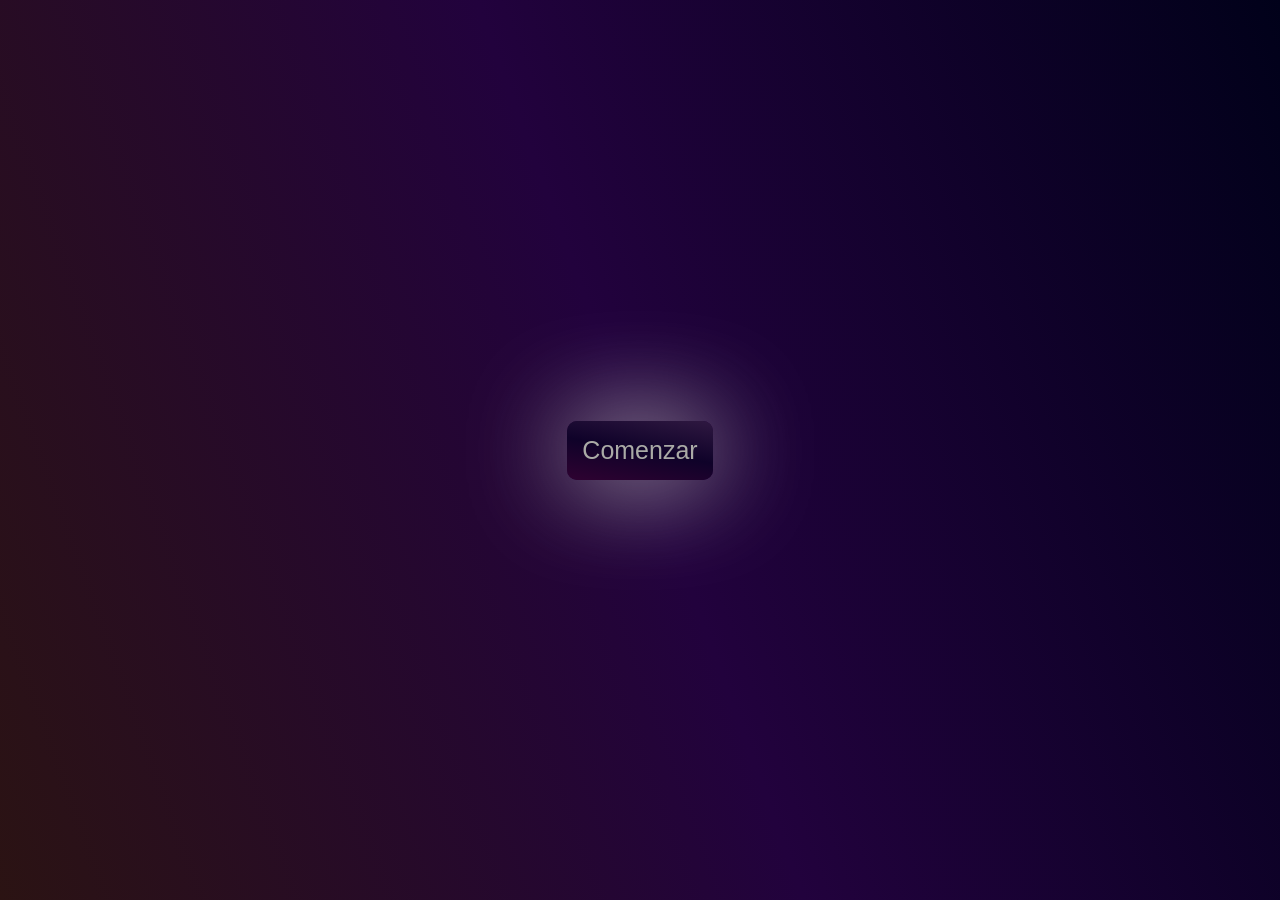
<file: index.html>
<!DOCTYPE html>
<html lang="en">
<head>
    <meta charset="UTF-8">
    <meta http-equiv="X-UA-Compatible" content="IE=edge">
    <meta name="viewport" content="width=device-width, initial-scale=1.0">
    <link rel="stylesheet" href="assets/styles/style.css">
    <title>Inicio</title>
    <!-- Efecto nieve-->
    <script defer src="https://app.embed.im/snow.js"></script>
</head>
<body>
    <div class="boton-container">
        <a href="assets/inicio.html">Comenzar</a>
</div>
</body>
</html>
</file>
<file: assets/styles/style.css>
*{
    padding: 0;
    margin: 0;
    box-sizing: border-box;
}
body{
background: linear-gradient(70deg, rgb(43, 19, 19), rgb(34, 2, 61), rgb(1, 1, 26));
}
a{
    text-decoration:none;
}
.boton-container{
    width: 100%;
    height: 100vh;
    display: flex;
    align-items: center;
    justify-content: center;
}
a{
    font-size: 25px;
    font-family: Verdana, Geneva, Tahoma, sans-serif;
    color: rgb(170, 170, 166);
    padding: 15px;
    background: linear-gradient(10deg, rgb(47, 2, 49),rgb(15, 2, 41),rgb(47, 24, 65));
    border: 0;
    border-radius: 10px;
    box-shadow: 0px 0px 100px 1px rgb(182, 181, 181);
}
a:hover{
    color: rgb(255, 255, 255);

}
a:hover{
    transform: scale(1.2);
    background: linear-gradient(10deg, rgb(84, 3, 88),rgb(29, 4, 78),rgb(70, 36, 97));
}
</file>
